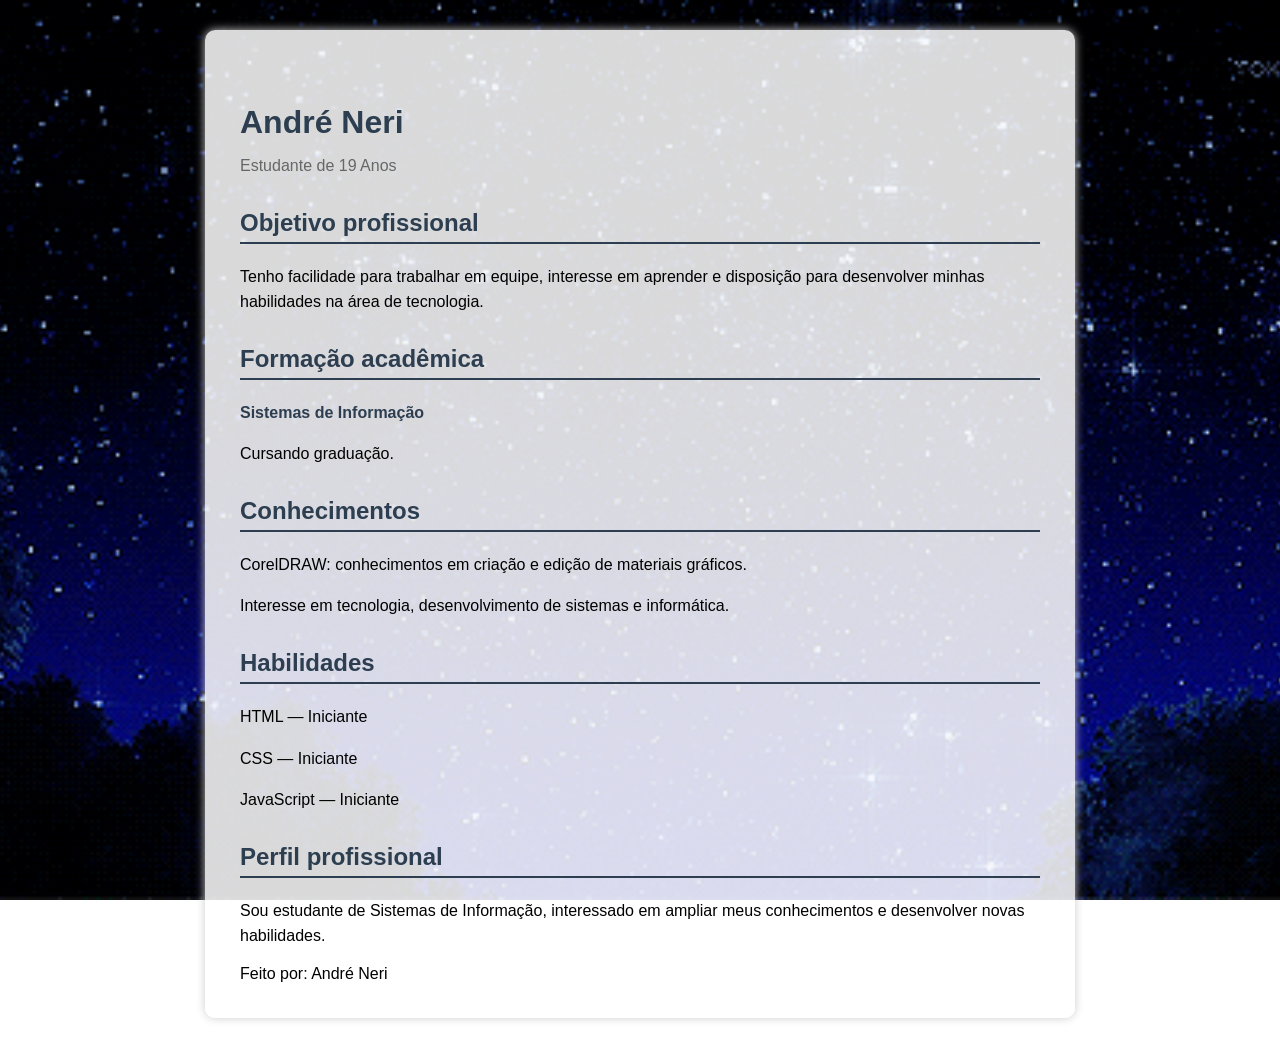
<file: OAT Currículo/Curríclulo.html>
<!DOCTYPE html>
<html lang="en">
<head>
    <meta charset="UTF-8">
    <meta name="viewport" content="width=device-width, initial-scale=1.0">
    <title>Currículo</title>
    <link rel="stylesheet" href=".curriculo.css">
</head>
<body>
     <div> 
        <main>
            <p>André Neri</p>
            <p>Estudante de 19 Anos</p>

            <h2>Objetivo profissional</h2>

            <p> Tenho facilidade para trabalhar em equipe, interesse em aprender e disposição para desenvolver minhas habilidades na área de tecnologia.
            </p>

            <h2>Formação acadêmica</h2>
            
            <p><strong>Sistemas de Informação</strong> </p>
            
            <p>Cursando graduação.</p>

            <h2>Conhecimentos</h2>

            <p> CorelDRAW: conhecimentos em criação e edição de materiais gráficos. </p>

            <p> Interesse em tecnologia, desenvolvimento de sistemas e informática. </p>

            <h2>Habilidades</h2>

            <p>HTML — Iniciante</p>

            <p>CSS — Iniciante</p>

            <p>JavaScript — Iniciante</p>

            <h2>Perfil profissional</h2>

            <p> Sou estudante de Sistemas de Informação, interessado em ampliar meus conhecimentos e desenvolver novas habilidades. </p>

            <header>
                Feito por: André Neri
            </header>
</body>
 
</html>
</file>
<file: OAT Currículo/.curriculo.css>
body {
    font-family: Arial, sans-serif;

    background-image: url("Ambiente\ espacial.gif");
    background-size: cover;
    background-position: center;
    background-attachment: fixed;
    margin: 0;
    padding: 30px;
}

main {
    max-width: 800px;
    margin: auto;
    background-color: rgba(255, 255, 255, 0.85);
    padding: 35px;
    border-radius: 10px;
    box-shadow: 0 0 10px #ccc;
}

main > p:first-child {
    font-size: 32px;
    font-weight: bold;
    color: #2c3e50;
    margin-bottom: 5px;
}

main > p:nth-child(2) {
    color: #666;
    margin-top: 0;
}

h2 {
    color: #2c3e50;
    border-bottom: 2px solid #2c3e50;
    padding-bottom: 5px;
    margin-top: 30px;
}

p {
    font-size: 16px;
    line-height: 1.6;
}

strong {
    color: #2c3e50;
}
</file>
